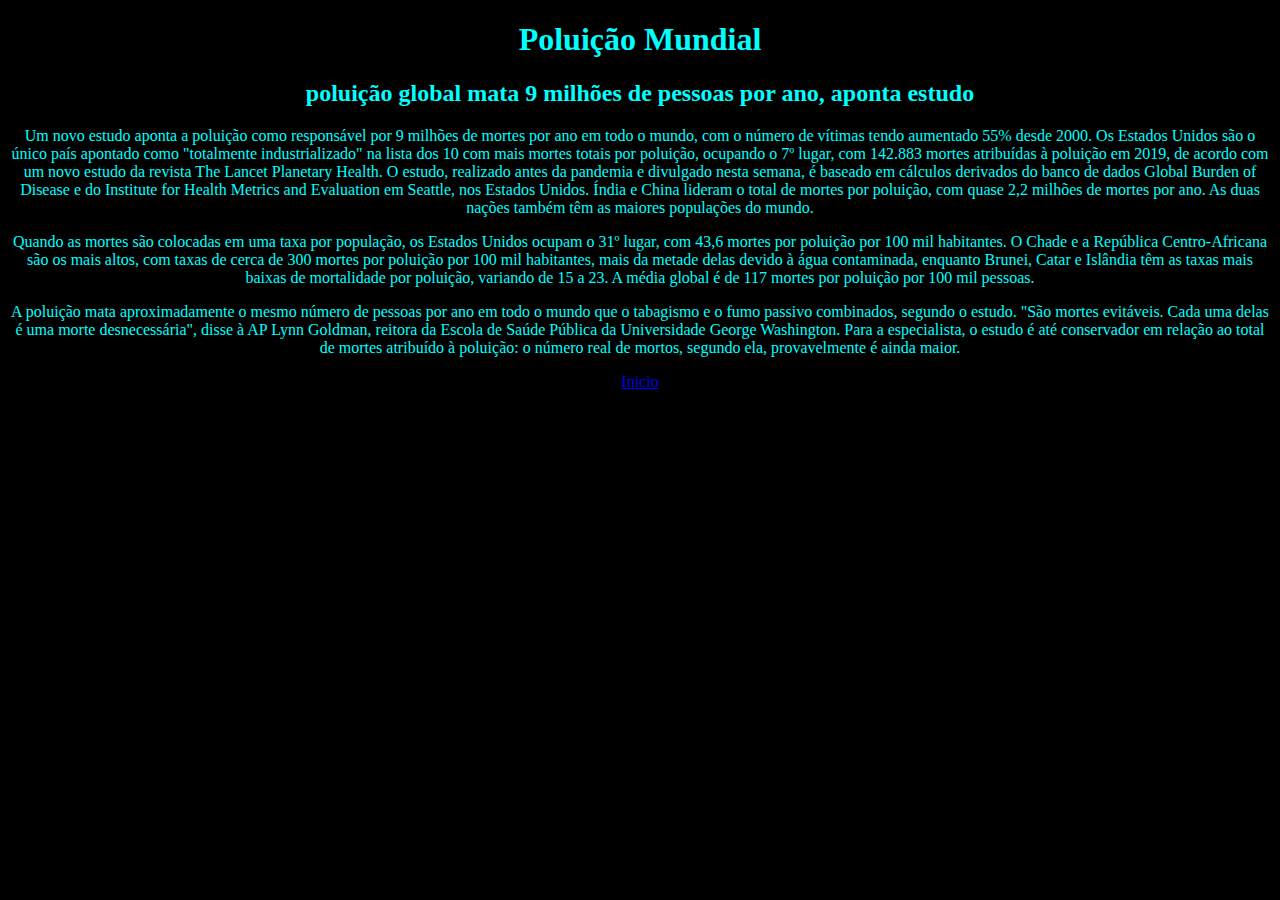
<file: index.html>
<!DOCTYPE html>
<html lang="en">
<head>
    <meta charset="UTF-8">
    <meta http-equiv="X-UA-Compatible" content="IE=edge">
    <meta name="viewport" content="width=device-width, initial-scale=1.0">
    <title>Document</title>
    <link rel="stylesheet" href="style.css">
</head>
<body>
    
    <h1>Poluição Mundial</h1>
    <h2>poluição global mata 9 milhões de pessoas por ano, aponta estudo</h2>
    <p>Um novo estudo aponta a poluição como responsável por 9 milhões de mortes por ano em todo o mundo, com o número de vítimas tendo aumentado 55% desde 2000. Os Estados Unidos são o único país apontado como "totalmente industrializado" na lista dos 10 com mais mortes totais por poluição, ocupando o 7º lugar, com 142.883 mortes atribuídas à poluição em 2019, de acordo com um novo estudo da revista The Lancet Planetary Health.

        O estudo, realizado antes da pandemia e divulgado nesta semana, é baseado em cálculos derivados do banco de dados Global Burden of Disease e do Institute for Health Metrics and Evaluation em Seattle, nos Estados Unidos. Índia e China lideram o total de mortes por poluição, com quase 2,2 milhões de mortes por ano. As duas nações também têm as maiores populações do mundo.
        <p>Quando as mortes são colocadas em uma taxa por população, os Estados Unidos ocupam o 31º lugar, com 43,6 mortes por poluição por 100 mil habitantes. O Chade e a República Centro-Africana são os mais altos, com taxas de cerca de 300 mortes por poluição por 100 mil habitantes, mais da metade delas devido à água contaminada, enquanto Brunei, Catar e Islândia têm as taxas mais baixas de mortalidade por poluição, variando de 15 a 23. A média global é de 117 mortes por poluição por 100 mil pessoas.

        </p>
        <p>A poluição mata aproximadamente o mesmo número de pessoas por ano em todo o mundo que o tabagismo e o fumo passivo combinados, segundo o estudo.

            "São mortes evitáveis. Cada uma delas é uma morte desnecessária", disse à AP Lynn Goldman, reitora da Escola de Saúde Pública da Universidade George Washington. Para a especialista, o estudo é até conservador em relação ao total de mortes atribuído à poluição: o número real de mortos, segundo ela, provavelmente é ainda maior.</p>
        <header>
            <p><a href="1.html">Inicio<a></p>
            
        </header>
        </p>



</body>
</html>
</file>
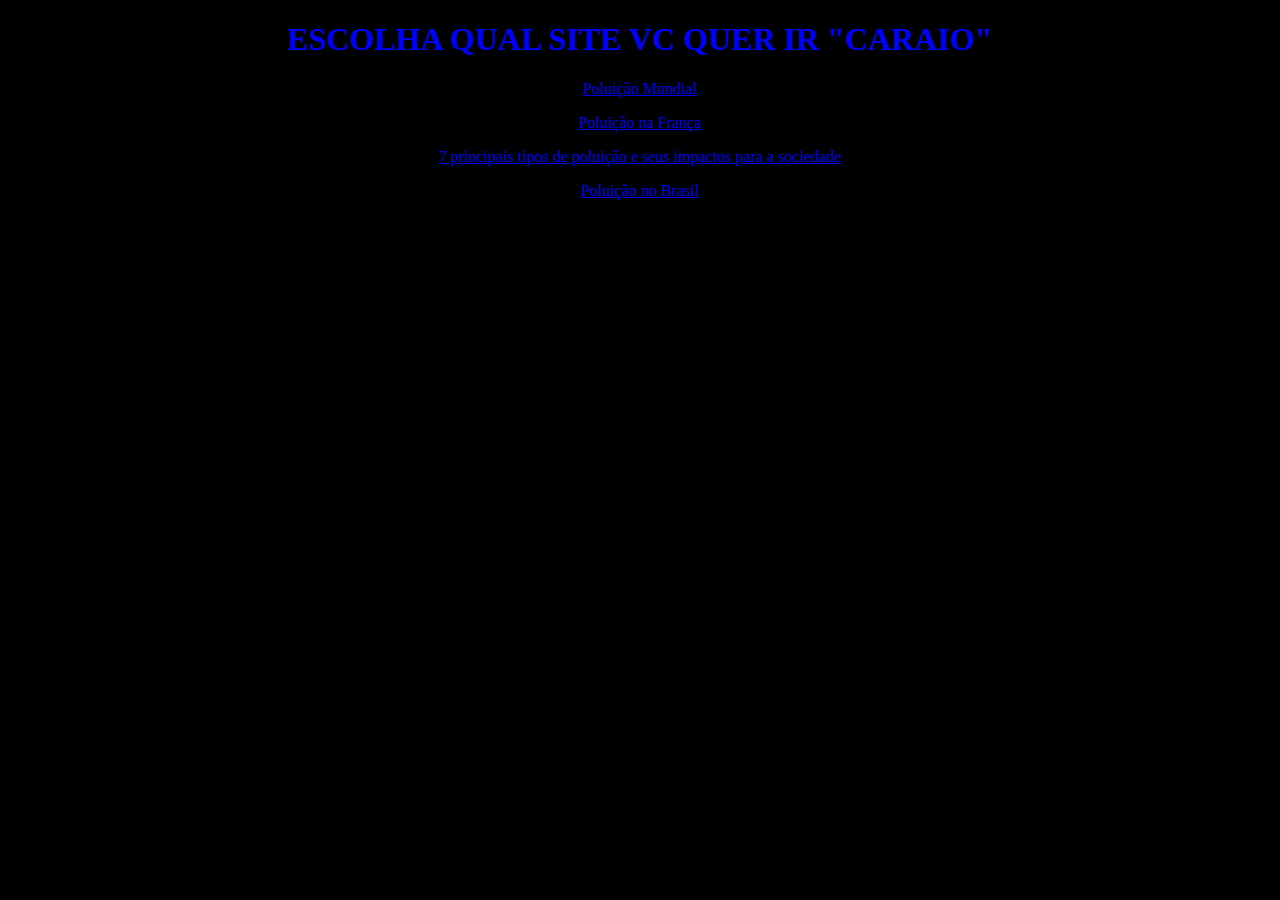
<file: 1.html>
<!DOCTYPE html>
<html lang="en">
<head>
    <meta charset="UTF-8">
    <meta http-equiv="X-UA-Compatible" content="IE=edge">
    <meta name="viewport" content="width=device-width, initial-scale=1.0">
    <title>  Document</title>
    <link rel="stylesheet" href="style5.css">
</head>
<body>
    <h1>ESCOLHA QUAL SITE VC QUER IR "CARAIO"</h1>
    <p><a href="index.html">Poluição Mundial<a></p>
        <p><a href="po.html">Poluição na França<a></p>
            <p><a href="co.html">7 principais tipos de poluição e seus impactos para a sociedade<a></p>
                <p><a href="so.html">Poluição no Brasil<a></p>
</body>
</html>
</file>
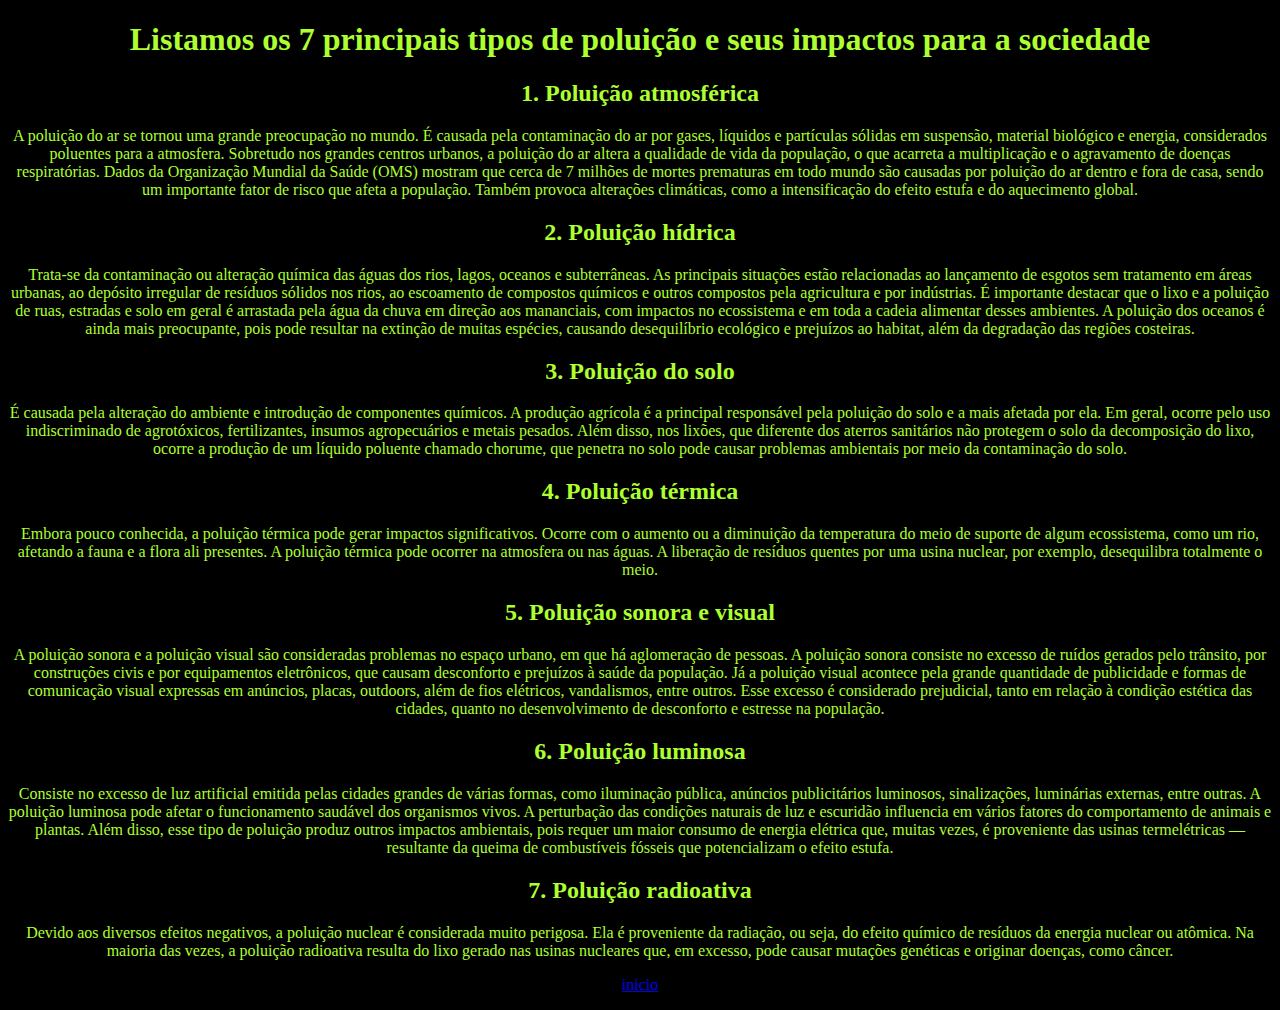
<file: co.html>
<!DOCTYPE html>
<html lang="en">
<head>
    <meta charset="UTF-8">
    <meta http-equiv="X-UA-Compatible" content="IE=edge">
    <meta name="viewport" content="width=device-width, initial-scale=1.0">
    <title>Document</title>
    <link rel="stylesheet" href="style3.css">
</head>
<body>
    <h1>Listamos os 7 principais tipos de poluição e seus impactos para a sociedade</h1>
    <h2>1. Poluição atmosférica</h2>
    <p>A poluição do ar se tornou uma grande preocupação no mundo. É causada pela contaminação do ar por gases, líquidos e partículas sólidas em suspensão, material biológico e energia, considerados poluentes para a atmosfera.

        Sobretudo nos grandes centros urbanos, a poluição do ar altera a qualidade de vida da população, o que acarreta a multiplicação e o agravamento de doenças respiratórias.
        
        Dados da Organização Mundial da Saúde (OMS) mostram que cerca de 7 milhões de mortes prematuras em todo mundo são causadas por poluição do ar dentro e fora de casa, sendo um importante fator de risco que afeta a população.
        
        Também provoca alterações climáticas, como a intensificação do efeito estufa e do aquecimento global.</p>

        <h2>2. Poluição hídrica</h2>
        <p>Trata-se da contaminação ou alteração química das águas dos rios, lagos, oceanos e subterrâneas. As principais situações estão relacionadas ao lançamento de esgotos sem tratamento em áreas urbanas, ao depósito irregular de resíduos sólidos nos rios, ao escoamento de compostos químicos e outros compostos pela agricultura e por indústrias.

            É importante destacar que o lixo e a poluição de ruas, estradas e solo em geral é arrastada pela água da chuva em direção aos mananciais, com impactos no ecossistema e em toda a cadeia alimentar desses ambientes. 
            
            A poluição dos oceanos é ainda mais preocupante, pois pode resultar na extinção de muitas espécies, causando desequilíbrio ecológico e prejuízos ao habitat, além da degradação das regiões costeiras.</p>

            <h2>3. Poluição do solo
            </h2>
            <p>É causada pela alteração do ambiente e introdução de componentes químicos. A produção agrícola é a principal responsável pela poluição do solo e a mais afetada por ela. Em geral, ocorre pelo uso indiscriminado de agrotóxicos, fertilizantes, insumos agropecuários e metais pesados.

                Além disso, nos lixões, que diferente dos aterros sanitários não protegem o solo da decomposição do lixo, ocorre a produção de um líquido poluente chamado chorume, que penetra no solo pode causar problemas ambientais por meio da contaminação do solo.</p>
                <h2>4. Poluição térmica</h2>
                <p>Embora pouco conhecida, a poluição térmica pode gerar impactos significativos. Ocorre com o aumento ou a diminuição da temperatura do meio de suporte de algum ecossistema, como um rio, afetando a fauna e a flora ali presentes.

                    A poluição térmica pode ocorrer na atmosfera ou nas águas. A liberação de resíduos quentes por uma usina nuclear, por exemplo, desequilibra totalmente o meio.</p>

                    <h2>5. Poluição sonora e visual</h2>
                    <p>A poluição sonora e a poluição visual são consideradas problemas no espaço urbano, em que há aglomeração de pessoas.

                        A poluição sonora consiste no excesso de ruídos gerados pelo trânsito, por construções civis e por equipamentos eletrônicos, que causam desconforto e prejuízos à saúde da população.
                        
                        Já a poluição visual acontece pela grande quantidade de publicidade e formas de comunicação visual expressas em anúncios, placas, outdoors, além de fios elétricos, vandalismos, entre outros. Esse excesso é considerado prejudicial, tanto em relação à condição estética das cidades, quanto no desenvolvimento de desconforto e estresse na população.
                        
                        </p>

                        <h2>6. Poluição luminosa</h2>
                        <p>Consiste no excesso de luz artificial emitida pelas cidades grandes de várias formas, como iluminação pública, anúncios publicitários luminosos, sinalizações, luminárias externas, entre outras.

                            A poluição luminosa pode afetar o funcionamento saudável dos organismos vivos. A perturbação das condições naturais de luz e escuridão influencia em vários fatores do comportamento de animais e plantas.
                            
                            Além disso, esse tipo de poluição produz outros impactos ambientais, pois requer um maior consumo de energia elétrica que, muitas vezes, é proveniente das usinas termelétricas — resultante da queima de combustíveis fósseis que potencializam o efeito estufa.</p>
                            <h2>7. Poluição radioativa</h2>
                            <p>Devido aos diversos efeitos negativos, a poluição nuclear é considerada muito perigosa. Ela é proveniente da radiação, ou seja, do efeito químico de resíduos da energia nuclear ou atômica.

                                Na maioria das vezes, a poluição radioativa resulta do lixo gerado nas usinas nucleares que, em excesso, pode causar mutações genéticas e originar doenças, como câncer. 
                                
                                </p>
                                <p><a href="1.html">inicio<a></p>


</body>
</html>
</file>
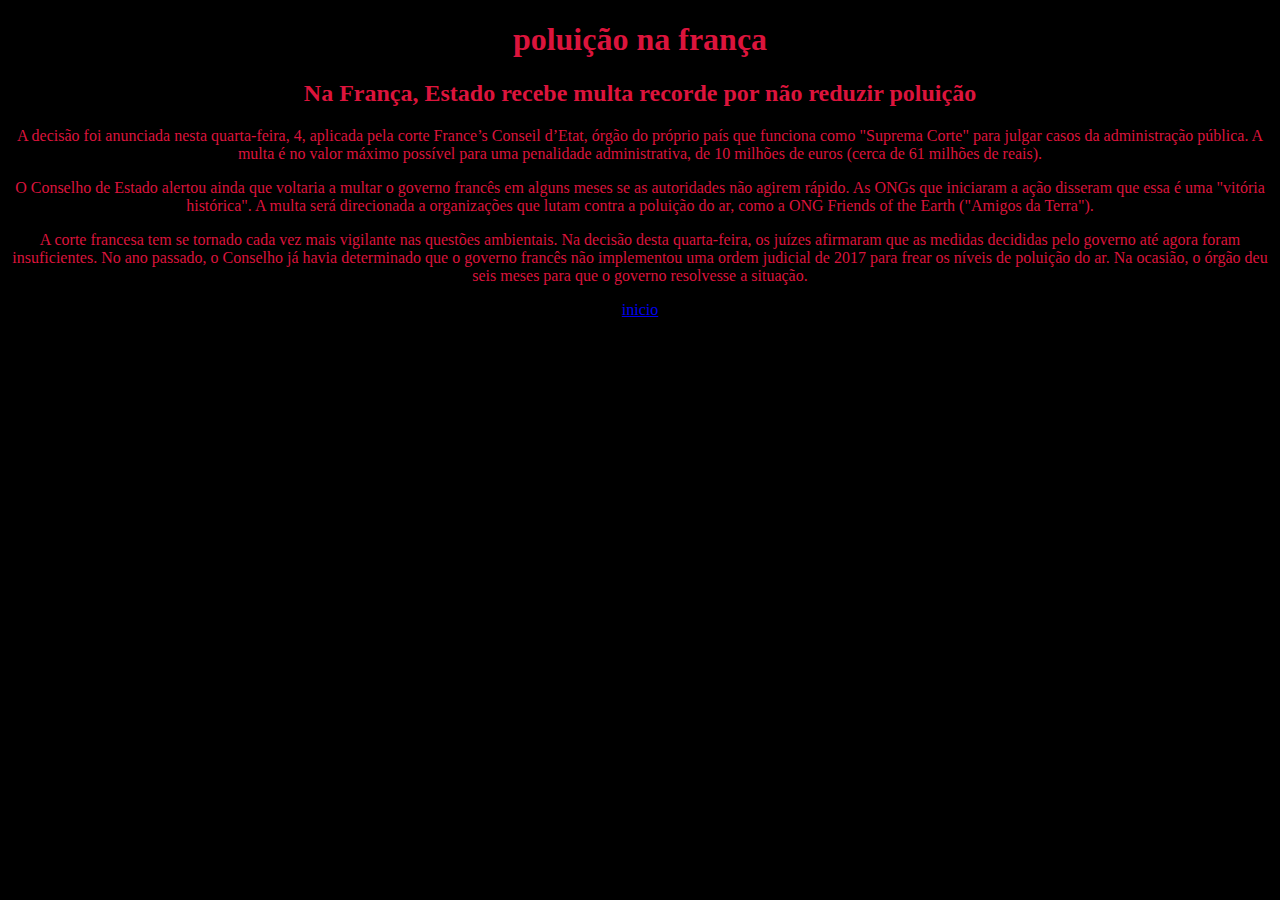
<file: po.html>
<!DOCTYPE html>
<html lang="en">
<head>
    <meta charset="UTF-8">
    <meta http-equiv="X-UA-Compatible" content="IE=edge">
    <meta name="viewport" content="width=device-width, initial-scale=1.0">
    <link rel="stylesheet" href="style2.css">
    <title>Document</title>
    <body>
        
    </body>
</head>
<body>
    <h1>poluição na frança</h1>
    <h2>Na França, Estado recebe multa recorde por não reduzir poluição</h2>
    <p>A decisão foi anunciada nesta quarta-feira, 4, aplicada pela corte France’s Conseil d’Etat, órgão do próprio país que funciona como "Suprema Corte" para julgar casos da administração pública.

        A multa é no valor máximo possível para uma penalidade administrativa, de 10 milhões de euros (cerca de 61 milhões de reais).</p>
    <p>O Conselho de Estado alertou ainda que voltaria a multar o governo francês em alguns meses se as autoridades não agirem rápido.

        As ONGs que iniciaram a ação disseram que essa é uma "vitória histórica". A multa será direcionada a organizações que lutam contra a poluição do ar, como a ONG Friends of the Earth ("Amigos da Terra").</p>
        <p>A corte francesa tem se tornado cada vez mais vigilante nas questões ambientais. Na decisão desta quarta-feira, os juízes afirmaram que as medidas decididas pelo governo até agora foram insuficientes.

            No ano passado, o Conselho já havia determinado que o governo francês não implementou uma ordem judicial de 2017 para frear os níveis de poluição do ar. Na ocasião, o órgão deu seis meses para que o governo resolvesse a situação.
            
            </p>
            <p><a href="1.html">inicio<a></p>



</body>
</html>
</file>
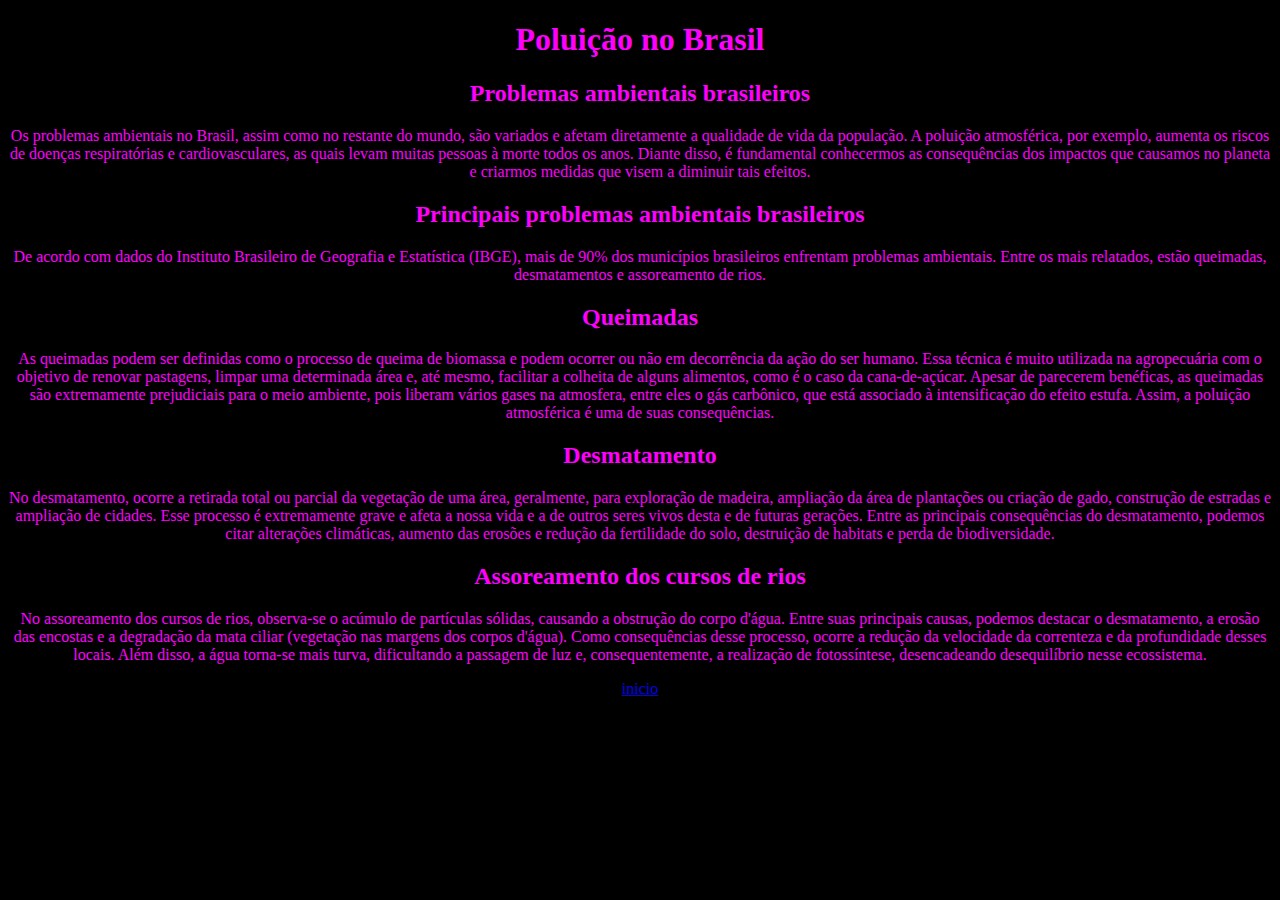
<file: so.html>
<!DOCTYPE html>
<html lang="en">
<head>
    <meta charset="UTF-8">
    <meta http-equiv="X-UA-Compatible" content="IE=edge">
    <meta name="viewport" content="width=device-width, initial-scale=1.0">
    <title>Document</title>
    <link rel="stylesheet" href="style4.css">
</head>
<body>
    <h1>Poluição no Brasil</h1>
    <h2>Problemas ambientais brasileiros</h2>
    <p>Os problemas ambientais no Brasil, assim como no restante do mundo, são variados e afetam diretamente a qualidade de vida da população. A poluição atmosférica, por exemplo, aumenta os riscos de doenças respiratórias e cardiovasculares, as quais levam muitas pessoas à morte todos os anos. Diante disso, é fundamental conhecermos as consequências dos impactos que causamos no planeta e criarmos medidas que visem a diminuir tais efeitos.

    </p>
    <h2> Principais problemas ambientais brasileiros</h2>
    <p>De acordo com dados do Instituto Brasileiro de Geografia e Estatística (IBGE), mais de 90% dos municípios brasileiros enfrentam problemas ambientais. Entre os mais relatados, estão queimadas, desmatamentos e assoreamento de rios.</p>
    <h2>Queimadas</h2>
    <p>As queimadas podem ser definidas como o processo de queima de biomassa e podem ocorrer ou não em decorrência da ação do ser humano. Essa técnica é muito utilizada na agropecuária com o objetivo de renovar pastagens, limpar uma determinada área e, até mesmo, facilitar a colheita de alguns alimentos, como é o caso da cana-de-açúcar.

        Apesar de parecerem benéficas, as queimadas são extremamente prejudiciais para o meio ambiente, pois liberam vários gases na atmosfera, entre eles o gás carbônico, que está associado à intensificação do efeito estufa. Assim, a poluição atmosférica é uma de suas consequências.</p>
        <h2>Desmatamento</h2>
        <p>No desmatamento, ocorre a retirada total ou parcial da vegetação de uma área, geralmente, para exploração de madeira, ampliação da área de plantações ou criação de gado, construção de estradas e ampliação de cidades.

            Esse processo é extremamente grave e afeta a nossa vida e a de outros seres vivos desta e de futuras gerações. Entre as principais consequências do desmatamento, podemos citar alterações climáticas, aumento das erosões e redução da fertilidade do solo, destruição de habitats e perda de biodiversidade.</p>
            <h2>Assoreamento dos cursos de rios</h2>
            <p>No assoreamento dos cursos de rios, observa-se o acúmulo de partículas sólidas, causando a obstrução do corpo d'água. Entre suas principais causas, podemos destacar o desmatamento, a erosão das encostas e a degradação da mata ciliar (vegetação nas margens dos corpos d'água).

                Como consequências desse processo, ocorre a redução da velocidade da correnteza e da profundidade desses locais. Além disso, a água torna-se mais turva, dificultando a passagem de luz e, consequentemente, a realização de fotossíntese, desencadeando desequilíbrio nesse ecossistema.</p>
                <p><a href="1.html">inicio<a></p>
    

</body>
</html>
</file>
<file: style.css>
body{
    background-color: black;

    text-align: center;
    color: cyan;

}

.textoPiscando{
    color: yellow;
    font-size: 4rem;
    margin: 5rem 0rem;
    text-align: center;
    animation: piscaPisca 5s infinite;
}
@keyframes piscaPisca {
    0% {color: yellow;}
    10%{color: yellow;}
    15%{color: black;}
    20%{color: black;}
    25%{color: green;}
    35%{color: green;}
    40%{color: black;}
    45%{color: black;}
    50%{color: blue;}
    60%{color: blue;}
    65%{color: black;}
    70%{color: black;}
    75%{color: red;}
    85%{color: red;}
    90%{color: black;}
    95%{color: black;}
    100%{color: yellow;}
    

}
</file>
<file: style5.css>
body{
    background-color: black;
    text-align: center;
    color: blue;
}
</file>
<file: style3.css>
body{
    background-color: black;
    text-align: center;
    color: greenyellow;
}
</file>
<file: style2.css>
body{
    background-color: black;
    text-align: center;
    color: crimson;
}
</file>
<file: style4.css>
body{
    background-color: black;
    text-align: center;
    color: fuchsia;
}
</file>
